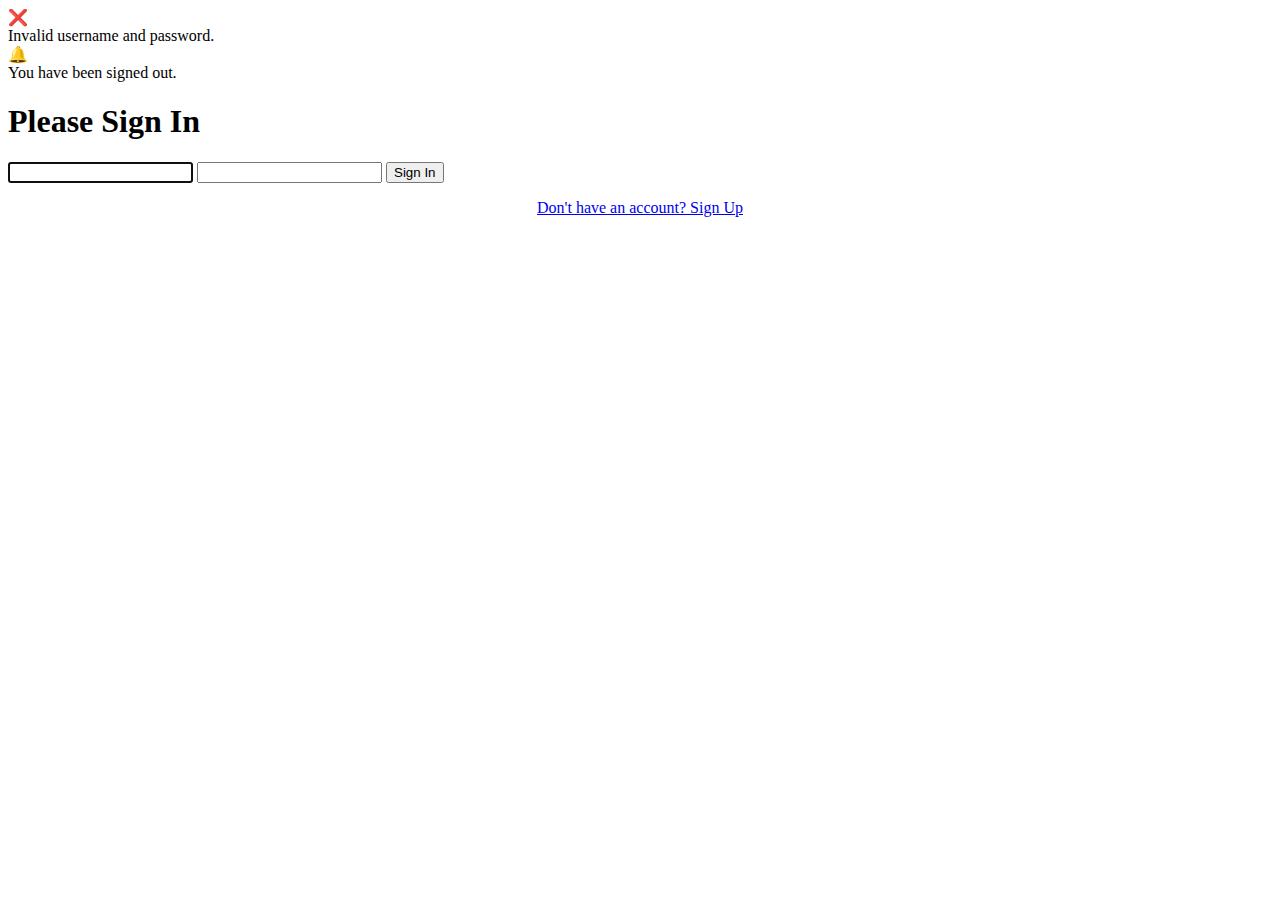
<file: src/main/resources/templates/sign-in.html>
<!doctype html>
<html lang="en"
      xmlns:th="http://www.thymeleaf.org"
>
<head>
  <meta charset="UTF-8">
  <meta name="viewport"
        content="width=device-width, user-scalable=no, initial-scale=1.0, maximum-scale=1.0, minimum-scale=1.0">
  <meta http-equiv="X-UA-Compatible" content="ie=edge">
  <title>Sign In</title>

  <link rel="icon" th:href="@{/favicon.ico}" type="image/x-icon">
  <link href="https://fonts.googleapis.com/css2?family=Anton&display=swap" rel="stylesheet">
  <link href="https://fonts.googleapis.com/css2?family=Rubik&display=swap" rel="stylesheet">
  <link rel="stylesheet" th:href="@{/css/index.css}">
  <link rel="stylesheet" th:href="@{/css/navbar.css}">
  <link rel="stylesheet" th:href="@{/css/sign-in.css}">
</head>
<body>
<div th:insert="~{fragments/navbar :: navbar}"></div>

<div class="sign-in-wrapper">
  <section class="sign-in-container">
    <div th:if="${param.error}" class="alert-error">
      <div class="icon">❌</div>
      <div class="message" th:text="#{sign-in.alert.error}">
        Invalid username and password.
      </div>
    </div>
    <div th:if="${param.logout}" class="alert-logout">
      <div class="icon">🔔</div>
      <div class="message" th:text="#{sign-in.alert.sign-out}">
        You have been signed out.
      </div>
    </div>
    <h1 class="sign-in-title" th:text="#{sign-in.title}">Please Sign In</h1>
    <!--   TODO: Add placeholder event like google   -->
    <form class="sign-in-form" th:object="${user}" th:method="post" th:action="@{/sign-in}">
      <label>
        <input th:field="*{username}" type="email" th:placeholder="#{sign-in.username}" autofocus required/>
      </label>
      <label>
        <input th:field="*{password}" type="password" th:placeholder="#{sign-in.password}" required/>
      </label>
      <button type="submit" th:text="#{sign-in.submit}">Sign In</button>
    </form>
    <p style="text-align: center; margin-top: 1rem;">
      <a href="/sign-up" th:text="#{sign-in.sign-up}">Don't have an account? Sign Up</a>
    </p>
  </section>
</div>

</body>
</html>
</file>
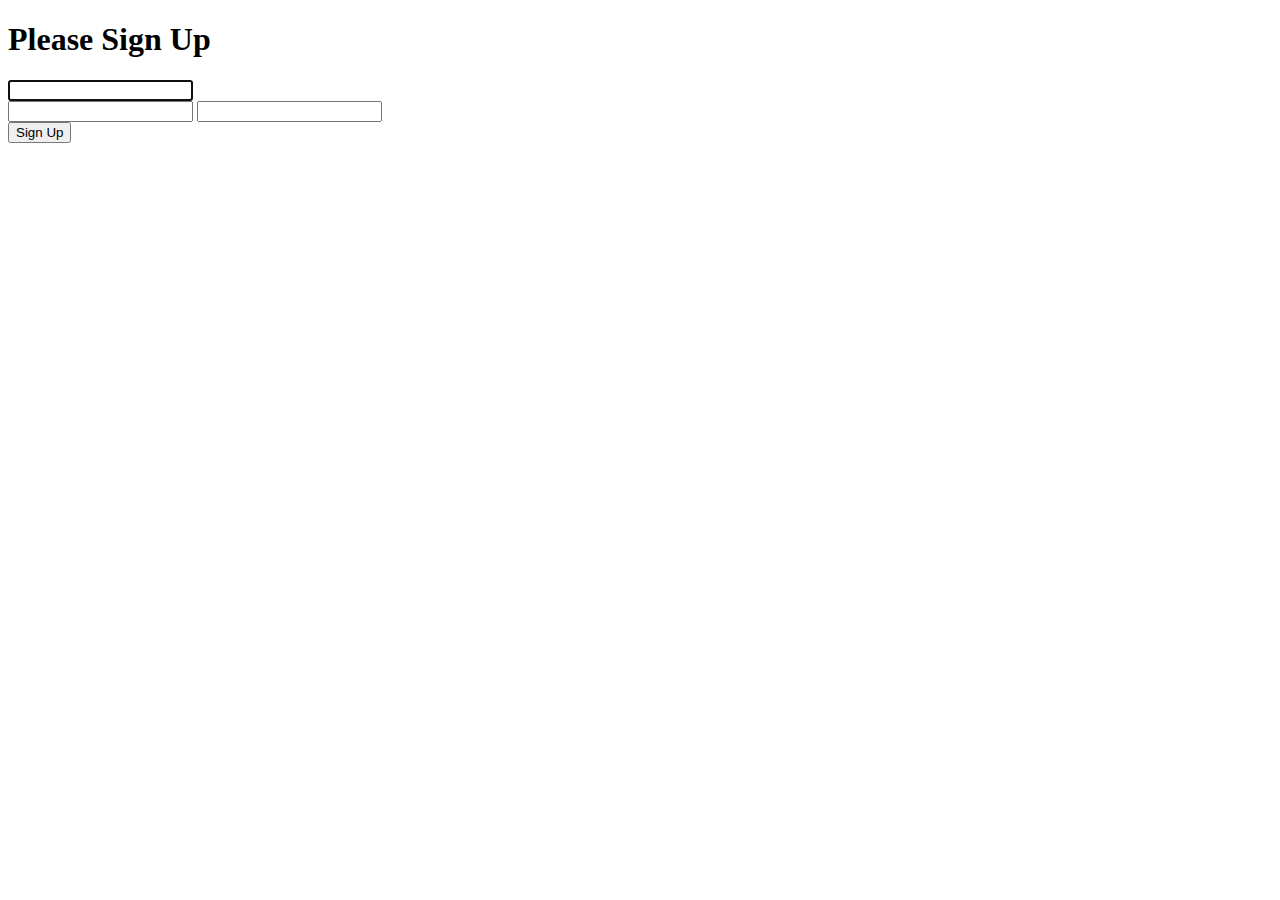
<file: src/main/resources/templates/sign-up.html>
<!doctype html>
<html lang="en"
      xmlns:th="http://www.thymeleaf.org"
>
<head>
  <meta charset="UTF-8">
  <meta name="viewport"
        content="width=device-width, user-scalable=no, initial-scale=1.0, maximum-scale=1.0, minimum-scale=1.0">
  <meta http-equiv="X-UA-Compatible" content="ie=edge">
  <title>Sign Up</title>

  <link rel="icon" th:href="@{/favicon.ico}" type="image/x-icon">
  <link href="https://fonts.googleapis.com/css2?family=Anton&display=swap" rel="stylesheet">
  <link href="https://fonts.googleapis.com/css2?family=Rubik&display=swap" rel="stylesheet">
  <link rel="stylesheet" th:href="@{/css/index.css}">
  <link rel="stylesheet" th:href="@{/css/navbar.css}">
  <link rel="stylesheet" th:href="@{/css/sign-up.css}">
</head>
<body>
<div th:insert="~{fragments/navbar :: navbar}"></div>
<div class="sign-up-wrapper">
  <div class="sign-up-container">
    <h1 class="sign-up-title" th:text="#{sign-up.title}">Please Sign Up</h1>
    <form class="sign-up-form" th:object="${user}" th:method="post" th:action="@{/sign-up}">
      <!--   TODO: Add placeholder event like google   -->
      <label>
        <input class="sign-up-input" type="email" th:field="*{username}" th:placeholder="#{sign-up.username}" autofocus required>
        <div class="error" th:if="${#fields.hasErrors('username')}" th:errors="*{username}"></div>
      </label>
      <label>
        <input class="sign-up-input" type="password" th:field="*{password}" th:placeholder="#{sign-up.password}" required>
      </label>
      <label>
        <input class="sign-up-input" type="password" th:field="*{confirmPassword}" th:placeholder="#{sign-up.confirm-password}" required>
        <div class="error" th:if="${#fields.hasErrors('password')}" th:errors="*{password}"></div>
      </label>
      <button class="sign-up-button" type="submit" th:text="#{sign-up.submit}">Sign Up</button>
    </form>
  </div>
</div>
</body>
</html>
</file>
